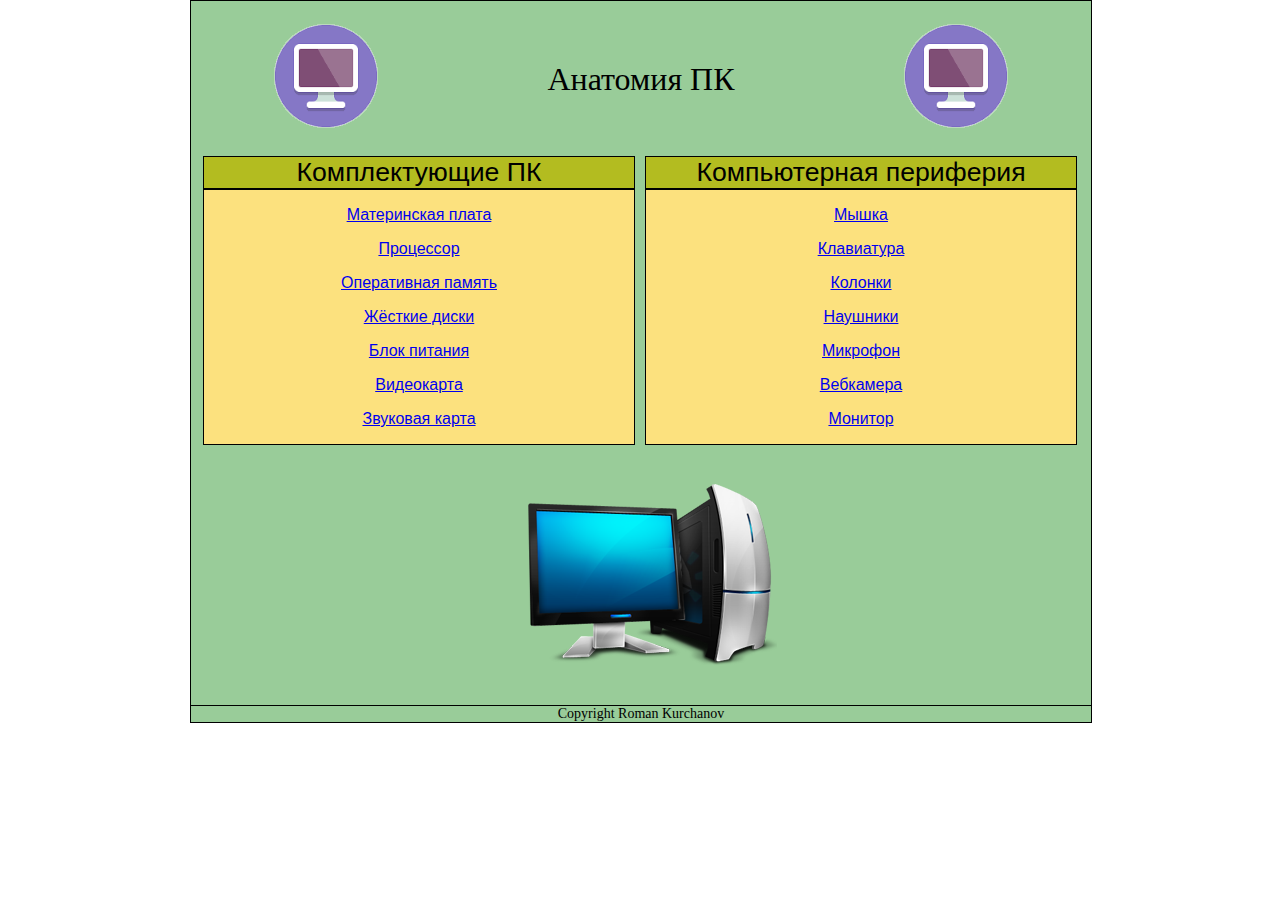
<file: анатомия пк/index.html>
<!doctype html>
<html>
    <head>
        <meta charset="utf-8">
        <title>Анатомия ПК</title>
        <link href="style/normalize.css">
        <link rel=stylesheet href="style/style.css">        
    </head>
    <body>
    	<div class="container">
		    <header class="header">
		    	<img id="image-left" src="img/logo1.png" >
		    	<img id="image-right" src="img/logo1.png">
		    	<div id="header-text">Анатомия ПК</div>
		    </header>
			<div id="nav">   
			    <div class="block-menu">
			        <div class="sub-header" >Комплектующие ПК</div>
			        <div class="menu" >
						<p><a href="moth.html">Материнская плата</a></p>
						<p><a href="cpu.html">Процессор</a></p>
						<p><a href="ram.html">Оперативная память</a></p> 
						<p><a href="hard_drive.html">Жёсткие диски</a></p> 
						<p><a href="psu.html">Блок питания</a></p> 
						<p><a href="gpu.html">Видеокарта</a></p> 
						<p><a href="sound.html">Звуковая карта</a></p>
					</div>
				</div>
				<div class="block-menu">
					<div class="sub-header" >Компьютерная периферия</div>
					<div class="menu" >
						<p><a href="mouse.html">Мышка</a></p>
						<p><a href="key.html">Клавиатура</a></p> 
						<p><a href="speak.html">Колонки</a></p> 
						<p><a href="head.html">Наушники</a></p>
						<p><a href="mic.html">Микрофон</a></p> 
						<p><a href="webcam.html">Вебкамера</a></p> 
						<p><a href="disp.html">Монитор</a></p>
					</div>
				</div>
			</div>	
				<img id="img-center" src="img/computer_pc_PNG7717.png" alt="">
			<footer>
				<div class="footer"></div>
				<div class="text">Copyright Roman Kurchanov</div>
			</footer>
		</div>
    </body>
</html>
</file>
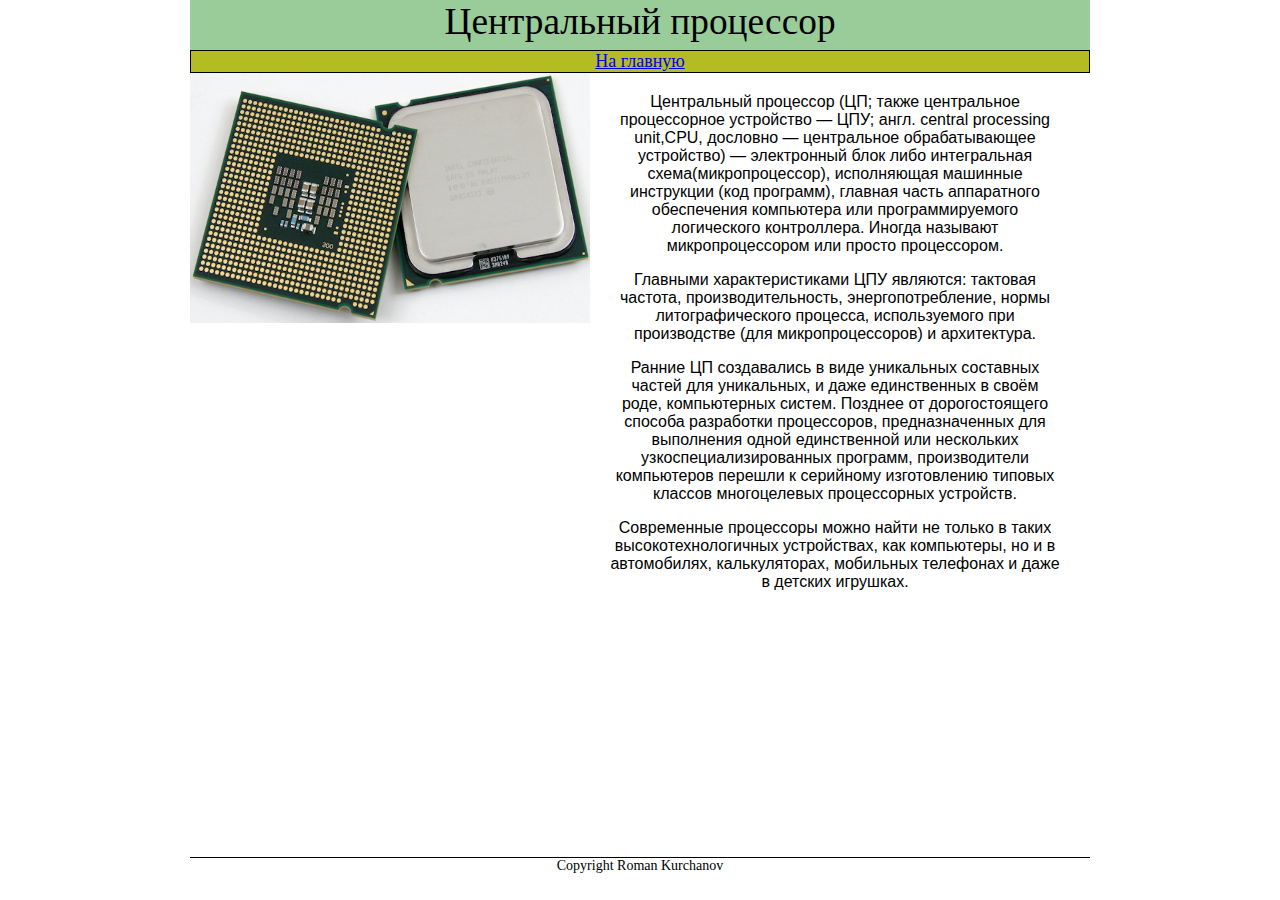
<file: анатомия пк/cpu.html>
<!doctype html>
<html>
    <head>
        <meta charset="utf-8">
        <title>Центральный процессор</title>
        <link href="style/normalize.css">
        <link rel="stylesheet" href="style/style.css">        
    </head>
    <body>
    	<div class="header2">Центральный процессор</div>
    	<a href="index.html">
    		<div class="button">На главную</div>
    	</a>
    	<img src="img/01_Intel_Celeron_Pentium.jpg" height="250" width="400" alt="">
        <div class="block5">
            <p>Центральный процессор (ЦП; также центральное процессорное устройство — ЦПУ; англ. central processing unit,CPU, дословно — центральное обрабатывающее устройство) — электронный блок либо интегральная схема(микропроцессор), исполняющая машинные инструкции (код программ), главная часть аппаратного обеспечения компьютера или программируемого логического контроллера. Иногда называют микропроцессором или просто процессором.</p><p>Главными характеристиками ЦПУ являются: тактовая частота, производительность, энергопотребление, нормы литографического процесса, используемого при производстве (для микропроцессоров) и архитектура.</p><p>Ранние ЦП создавались в виде уникальных составных частей для уникальных, и даже единственных в своём роде, компьютерных систем. Позднее от дорогостоящего способа разработки процессоров, предназначенных для выполнения одной единственной или нескольких узкоспециализированных программ, производители компьютеров перешли к серийному изготовлению типовых классов многоцелевых процессорных устройств.</p><p>Современные процессоры можно найти не только в таких высокотехнологичных устройствах, как компьютеры, но и в автомобилях, калькуляторах, мобильных телефонах и даже в детских игрушках.</p>
        </div>
        <footer>
            <div class="footer"></div>
            <div class="text">Copyright Roman Kurchanov</div>
        </footer>
    </body>
</html>
</file>
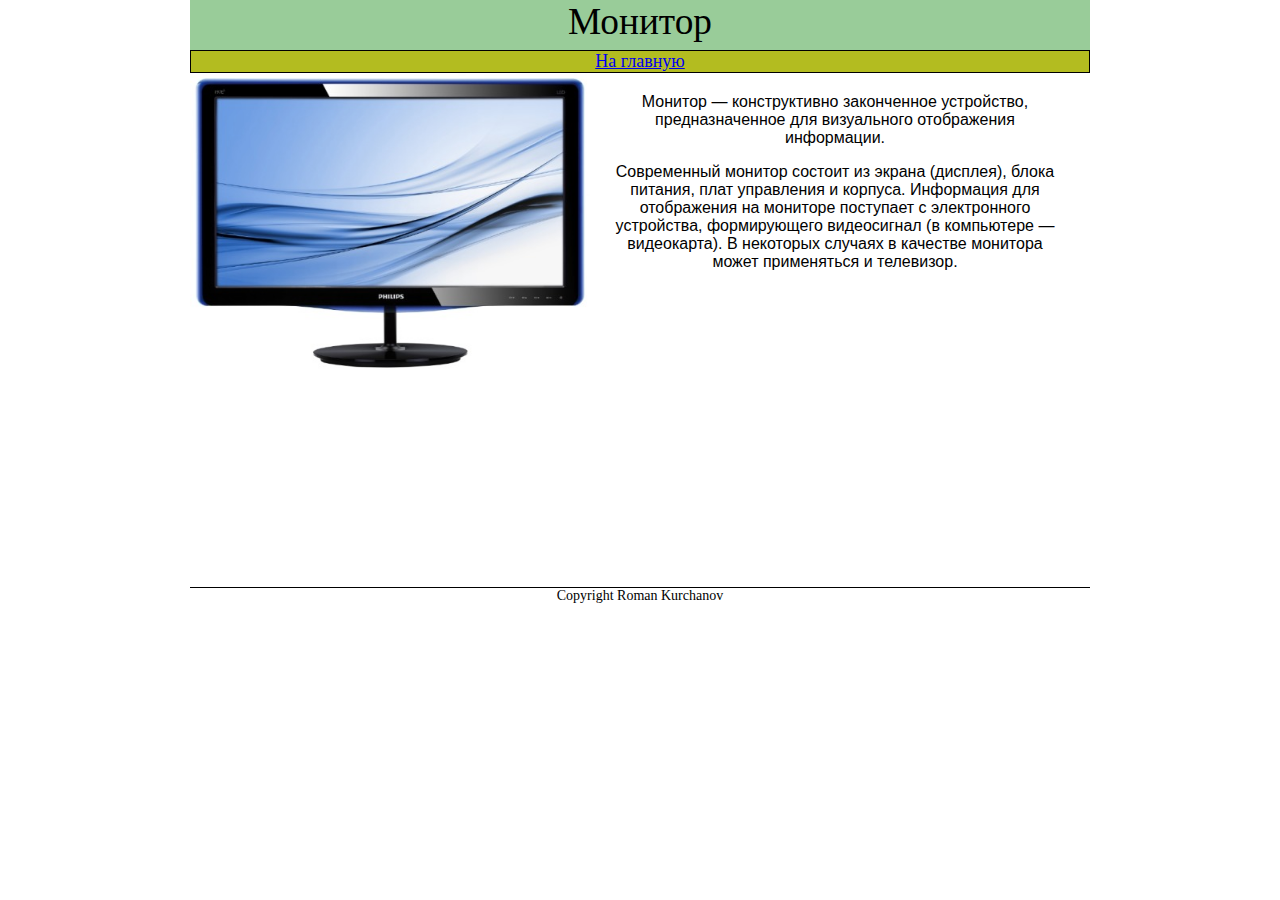
<file: анатомия пк/disp.html>
<!doctype html>
<html>
    <head>
        <meta charset="utf-8">
        <title>Монитор</title>
        <link href="style/normalize.css">
        <link rel="stylesheet" href="style/style.css">        
    </head>
    <body>
    	<div class="header2">Монитор</div>
    	<a href="index.html">
            <div class="button">На главную</div>
        </a>
        <img src="img/1346348656_monitor-01.jpg" height="300" width="400" alt="">
    	<div class="block9">
            <p>Монитор — конструктивно законченное устройство, предназначенное для визуального отображения информации.</p><p>Современный монитор состоит из экрана (дисплея), блока питания, плат управления и корпуса. Информация для отображения на мониторе поступает с электронного устройства, формирующего видеосигнал (в компьютере — видеокарта). В некоторых случаях в качестве монитора может применяться и телевизор.</p>
        </div>
        <footer>
            <div class="footer"></div>
            <div class="text">Copyright Roman Kurchanov</div>
        </footer>
    </body>
</html>
</file>
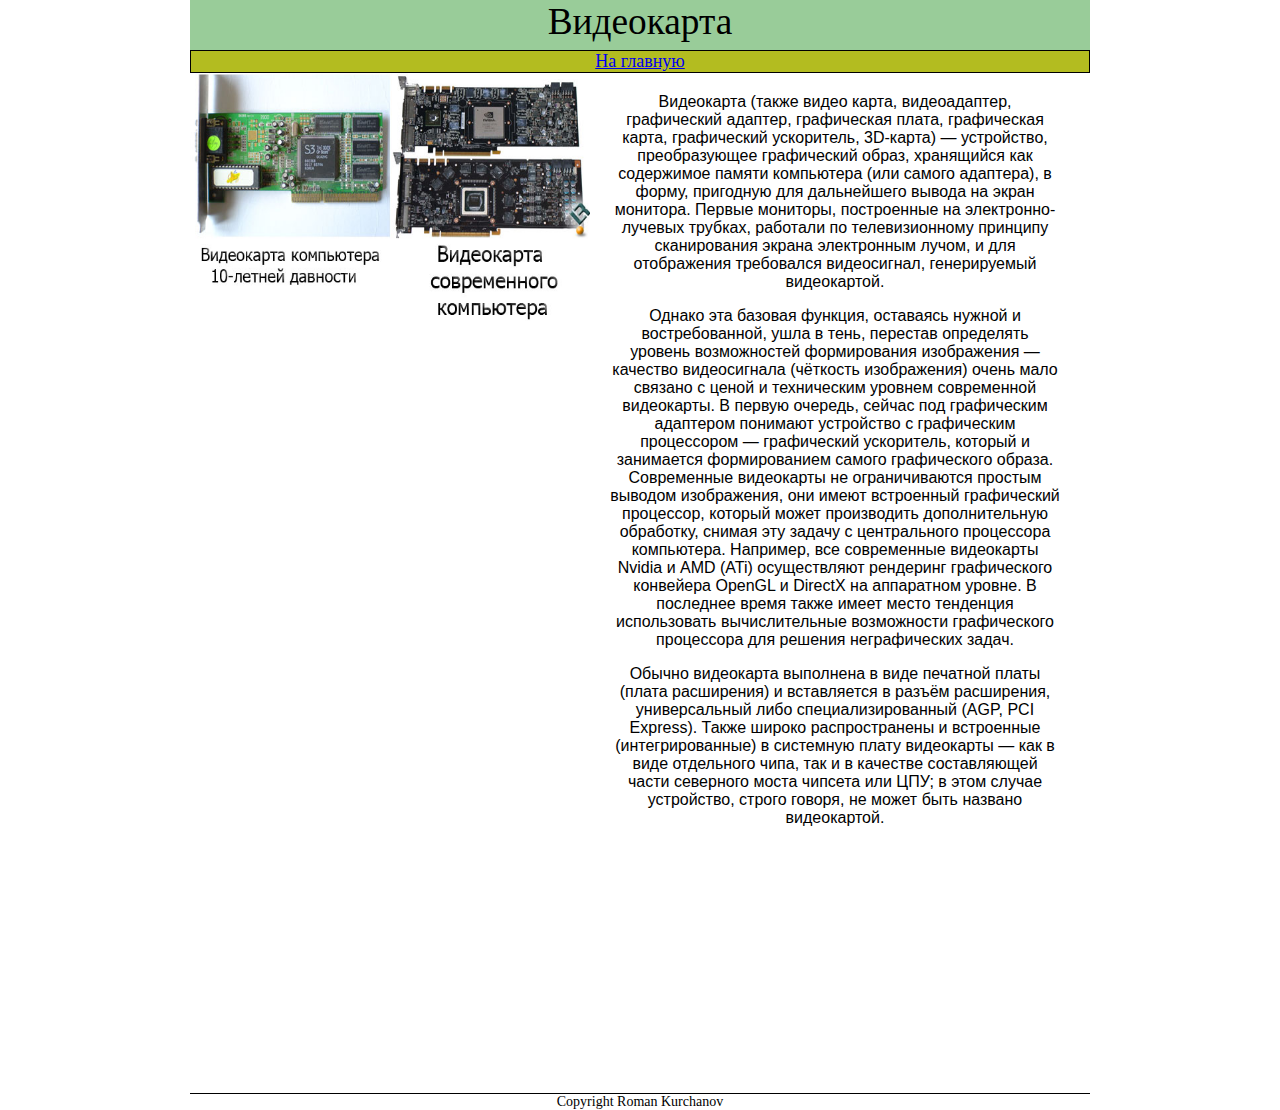
<file: анатомия пк/gpu.html>
<!doctype html>
<html>
    <head>
        <meta charset="utf-8">
        <title>Видекарта</title>
        <link href="style/normalize.css">
        <link rel="stylesheet" href="style/style.css">
    </head>
    <body>
    	<div class="header2">Видеокарта</div>
    	<a href="index.html">
            <div class="button">На главную</div>
        </a>
        <img src="img/new_VS_old_video.jpg" height="250" width="400" alt="">
    	<div class="block5">
            <p>Видеокарта (также видео карта, видеоадаптер, графический адаптер, графическая плата, графическая карта, графический ускоритель, 3D-карта) — устройство, преобразующее графический образ, хранящийся как содержимое памяти компьютера (или самого адаптера), в форму, пригодную для дальнейшего вывода на экран монитора. Первые мониторы, построенные на электронно-лучевых трубках, работали по телевизионному принципу сканирования экрана электронным лучом, и для отображения требовался видеосигнал, генерируемый видеокартой.</p><p>Однако эта базовая функция, оставаясь нужной и востребованной, ушла в тень, перестав определять уровень возможностей формирования изображения — качество видеосигнала (чёткость изображения) очень мало связано с ценой и техническим уровнем современной видеокарты. В первую очередь, сейчас под графическим адаптером понимают устройство с графическим процессором — графический ускоритель, который и занимается формированием самого графического образа. Современные видеокарты не ограничиваются простым выводом изображения, они имеют встроенный графический процессор, который может производить дополнительную обработку, снимая эту задачу с центрального процессора компьютера. Например, все современные видеокарты Nvidia и AMD (ATi) осуществляют рендеринг графического конвейера OpenGL и DirectX на аппаратном уровне. В последнее время также имеет место тенденция использовать вычислительные возможности графического процессора для решения неграфических задач.</p><p>Обычно видеокарта выполнена в виде печатной платы (плата расширения) и вставляется в разъём расширения, универсальный либо специализированный (AGP, PCI Express). Также широко распространены и встроенные (интегрированные) в системную плату видеокарты — как в виде отдельного чипа, так и в качестве составляющей части северного моста чипсета или ЦПУ; в этом случае устройство, строго говоря, не может быть названо видеокартой.</p>
        </div>
        <footer>
            <div class="footer"></div>
            <div class="text">Copyright Roman Kurchanov</div>
        </footer>
    </body>
</html>
</file>
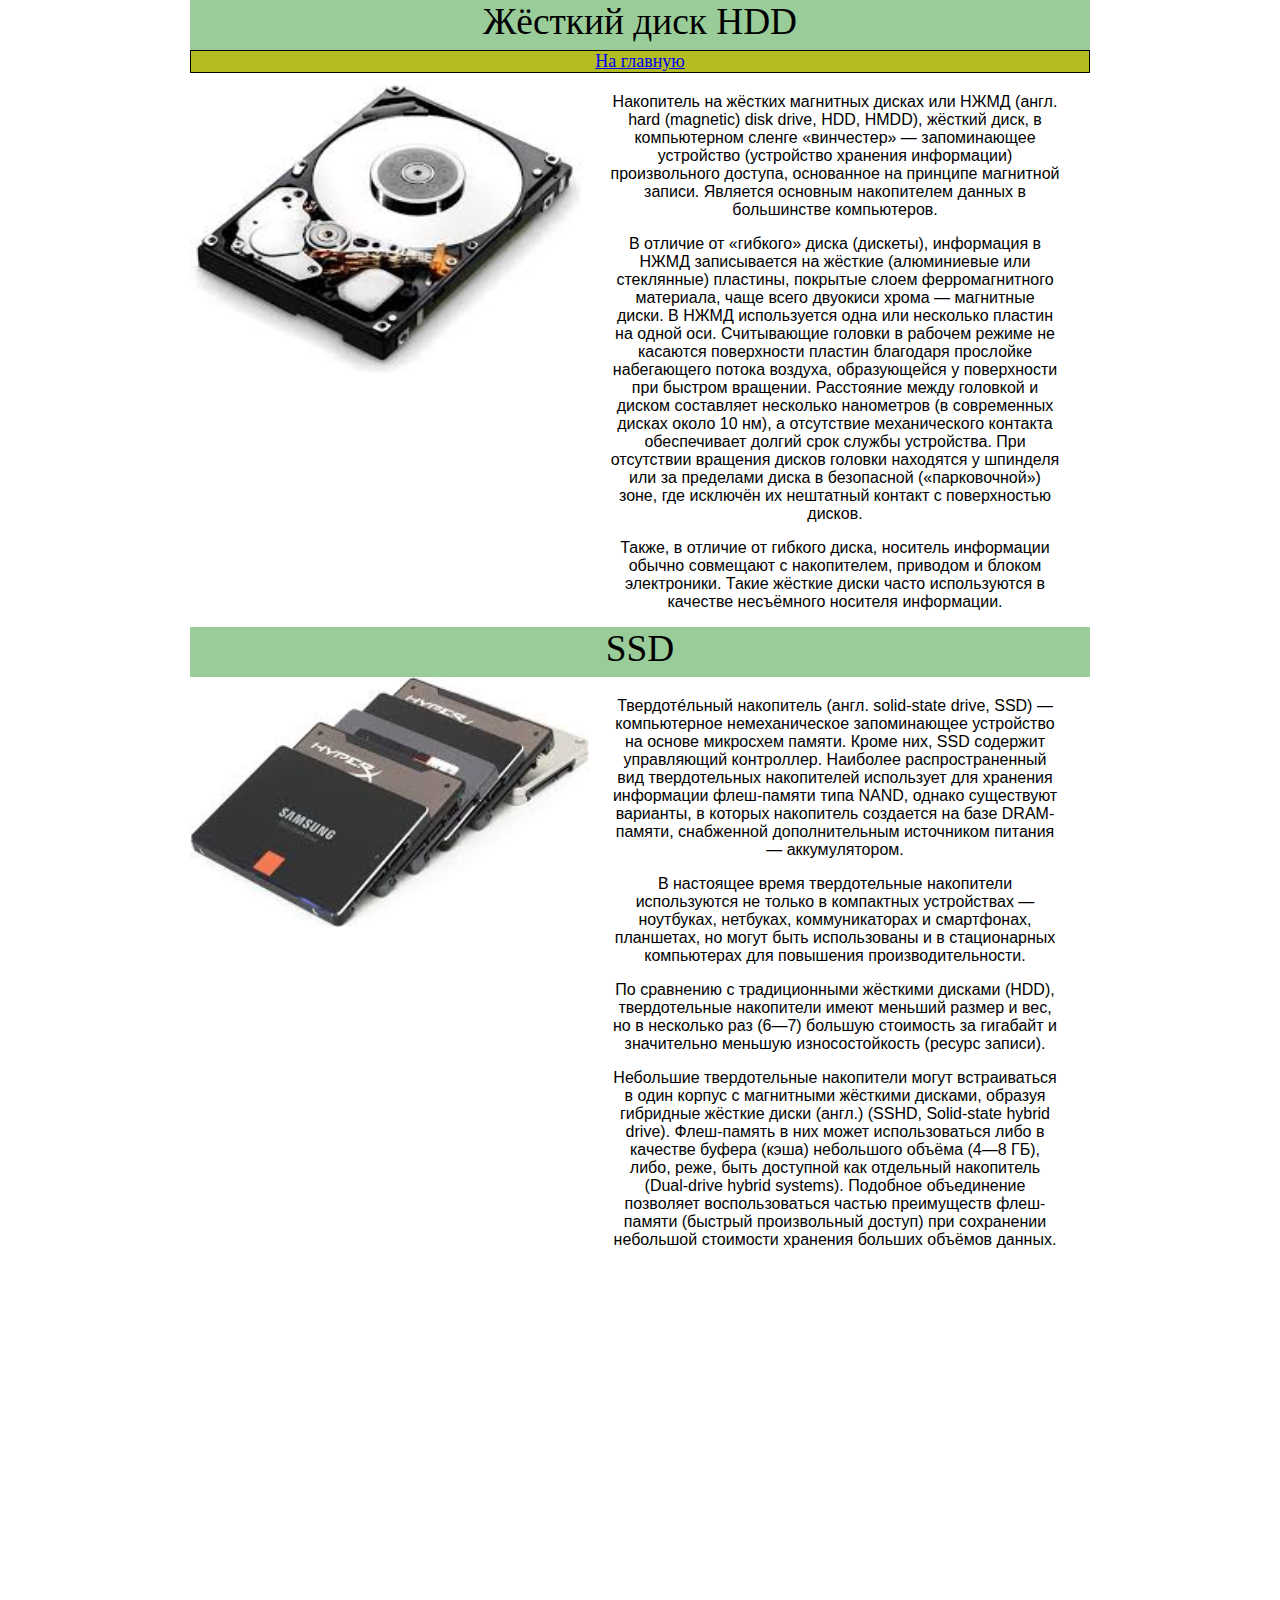
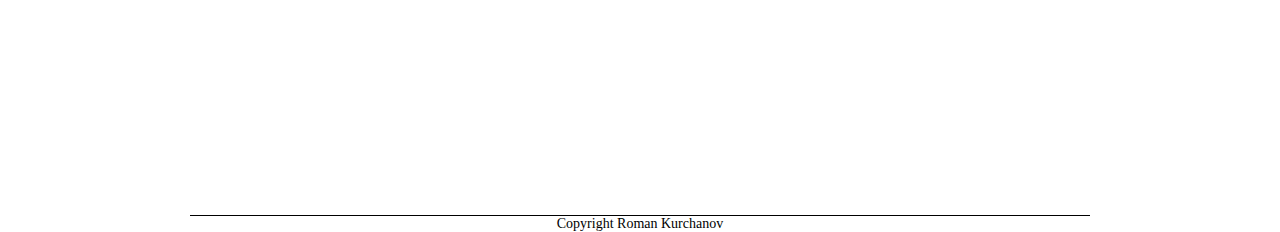
<file: анатомия пк/hard_drive.html>
<!doctype html>
<html>
    <head>
        <meta charset="utf-8">
        <title>Жёсткие диски</title>
        <link href="style/normalize.css">
        <link rel="stylesheet" href="style/style.css">
    </head>
    <body>
    	<div class="header2">Жёсткий диск HDD</div>
    	<a href="index.html">
            <div class="button">На главную</div>
        </a>
        <img src="img/images.jpeg" height="300" width="400" alt="">
        <div class="block9">
        	<p>Накопитель на жёстких магнитных дисках или НЖМД (англ. hard (magnetic) disk drive, HDD, HMDD), жёсткий диск, в компьютерном сленге «винчестер» — запоминающее устройство (устройство хранения информации) произвольного доступа, основанное на принципе магнитной записи. Является основным накопителем данных в большинстве компьютеров.</p><p>В отличие от «гибкого» диска (дискеты), информация в НЖМД записывается на жёсткие (алюминиевые или стеклянные) пластины, покрытые слоем ферромагнитного материала, чаще всего двуокиси хрома — магнитные диски. В НЖМД используется одна или несколько пластин на одной оси. Считывающие головки в рабочем режиме не касаются поверхности пластин благодаря прослойке набегающего потока воздуха, образующейся у поверхности при быстром вращении. Расстояние между головкой и диском составляет несколько нанометров (в современных дисках около 10 нм), а отсутствие механического контакта обеспечивает долгий срок службы устройства. При отсутствии вращения дисков головки находятся у шпинделя или за пределами диска в безопасной («парковочной») зоне, где исключён их нештатный контакт с поверхностью дисков.</p><p>Также, в отличие от гибкого диска, носитель информации обычно совмещают с накопителем, приводом и блоком электроники. Такие жёсткие диски часто используются в качестве несъёмного носителя информации.</p>
        </div>
    	<div class="block4"><div class="header2">SSD</div></div>
    	<div class="block4"><img src="img/index.jpeg" height="250" width="400" alt=""></div>
        <div class="block8">
        	<p>Твердотéльный накопитель (англ. solid-state drive, SSD) — компьютерное немеханическое запоминающее устройство на основе микросхем памяти. Кроме них, SSD содержит управляющий контроллер. Наиболее распространенный вид твердотельных накопителей использует для хранения информации флеш-памяти типа NAND, однако существуют варианты, в которых накопитель создается на базе DRAM-памяти, снабженной дополнительным источником питания — аккумулятором.</p><p>В настоящее время твердотельные накопители используются не только в компактных устройствах — ноутбуках, нетбуках, коммуникаторах и смартфонах, планшетах, но могут быть использованы и в стационарных компьютерах для повышения производительности.</p><p>По сравнению с традиционными жёсткими дисками (HDD), твердотельные накопители имеют меньший размер и вес, но в несколько раз (6—7) большую стоимость за гигабайт и значительно меньшую износостойкость (ресурс записи).</p><p>Небольшие твердотельные накопители могут встраиваться в один корпус с магнитными жёсткими дисками, образуя гибридные жёсткие диски (англ.) (SSHD, Solid-state hybrid drive). Флеш-память в них может использоваться либо в качестве буфера (кэша) небольшого объёма (4—8 ГБ), либо, реже, быть доступной как отдельный накопитель (Dual-drive hybrid systems). Подобное объединение позволяет воспользоваться частью преимуществ флеш-памяти (быстрый произвольный доступ) при сохранении небольшой стоимости хранения больших объёмов данных.</p>
        </div>
        <footer>
            <div class="footer"></div>
            <div class="text">Copyright Roman Kurchanov</div>
        </footer>
    </body>
</html>
</file>
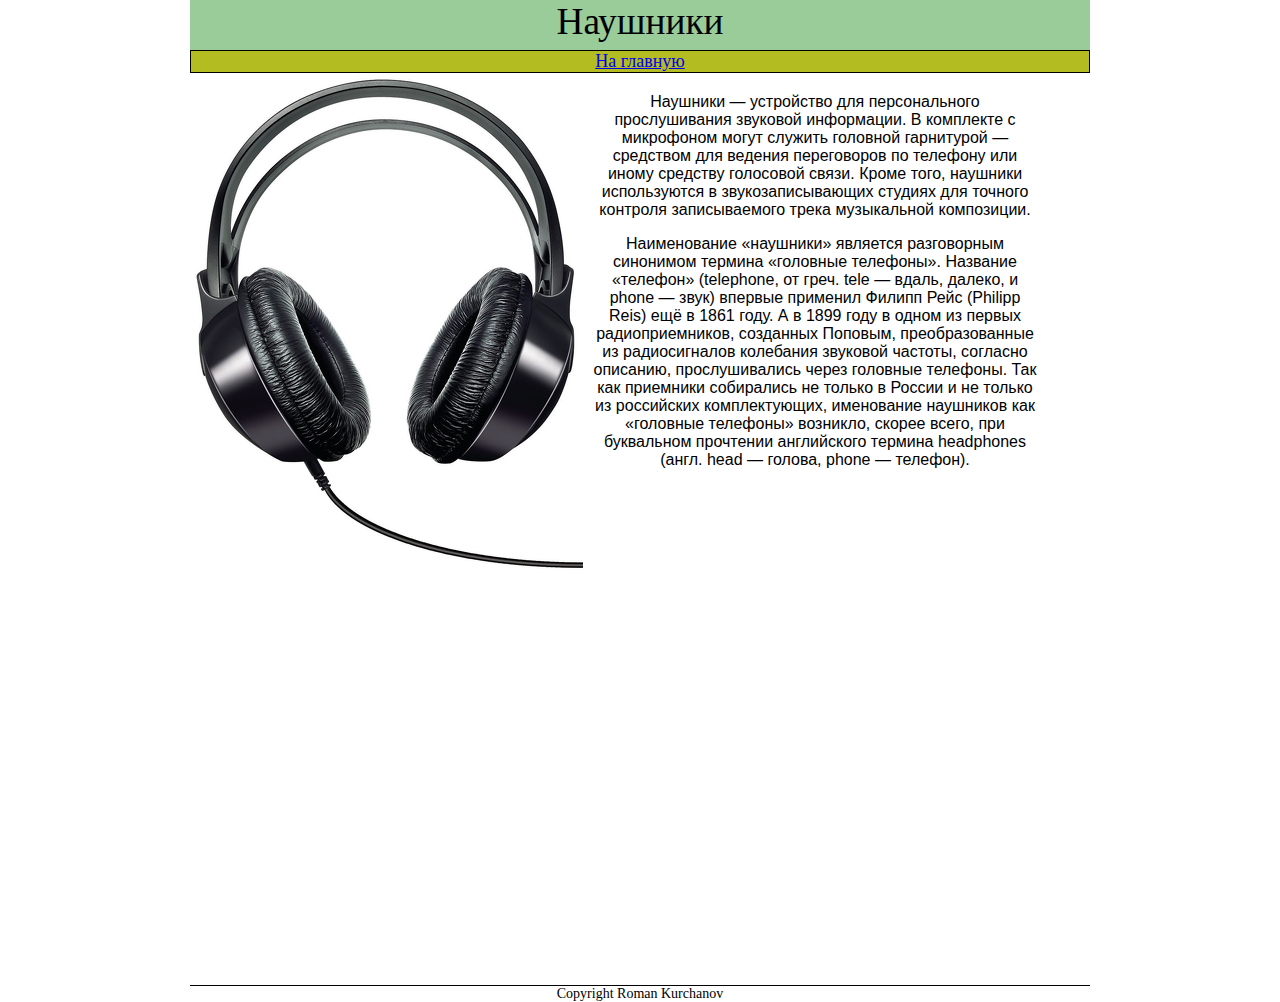
<file: анатомия пк/head.html>
<!doctype html>
<html>
    <head>
        <meta charset="utf-8">
        <title>Наушники</title>
        <link href="style/normalize.css">
        <link rel="stylesheet" href="style/style.css">
    </head>
    <body>
        <div class="header2">Наушники</div>
        <a href="index.html">
            <div class="button">На главную</div>
        </a>
        <img src="img/new_71001246_l_898.jpeg" height="500" width="393" alt="">
        <div class="block7">
            <p>Наушники — устройство для персонального прослушивания звуковой информации. В комплекте с микрофоном могут служить головной гарнитурой — средством для ведения переговоров по телефону или иному средству голосовой связи. Кроме того, наушники используются в звукозаписывающих студиях для точного контроля записываемого трека музыкальной композиции.</p><p>Наименование «наушники» является разговорным синонимом термина «головные телефоны». Название «телефон» (telephone, от греч. tele — вдаль, далеко, и phone — звук) впервые применил Филипп Рейс (Philipp Reis) ещё в 1861 году. А в 1899 году в одном из первых радиоприемников, созданных Поповым, преобразованные из радиосигналов колебания звуковой частоты, согласно описанию, прослушивались через головные телефоны. Так как приемники собирались не только в России и не только из российских комплектующих, именование наушников как «головные телефоны» возникло, скорее всего, при буквальном прочтении английского термина headphones (англ. head — голова, phone — телефон).</p>
        </div>
        <footer>
            <div class="footer"></div>
            <div class="text">Copyright Roman Kurchanov</div>
        </footer>
    </body>
</html>
</file>
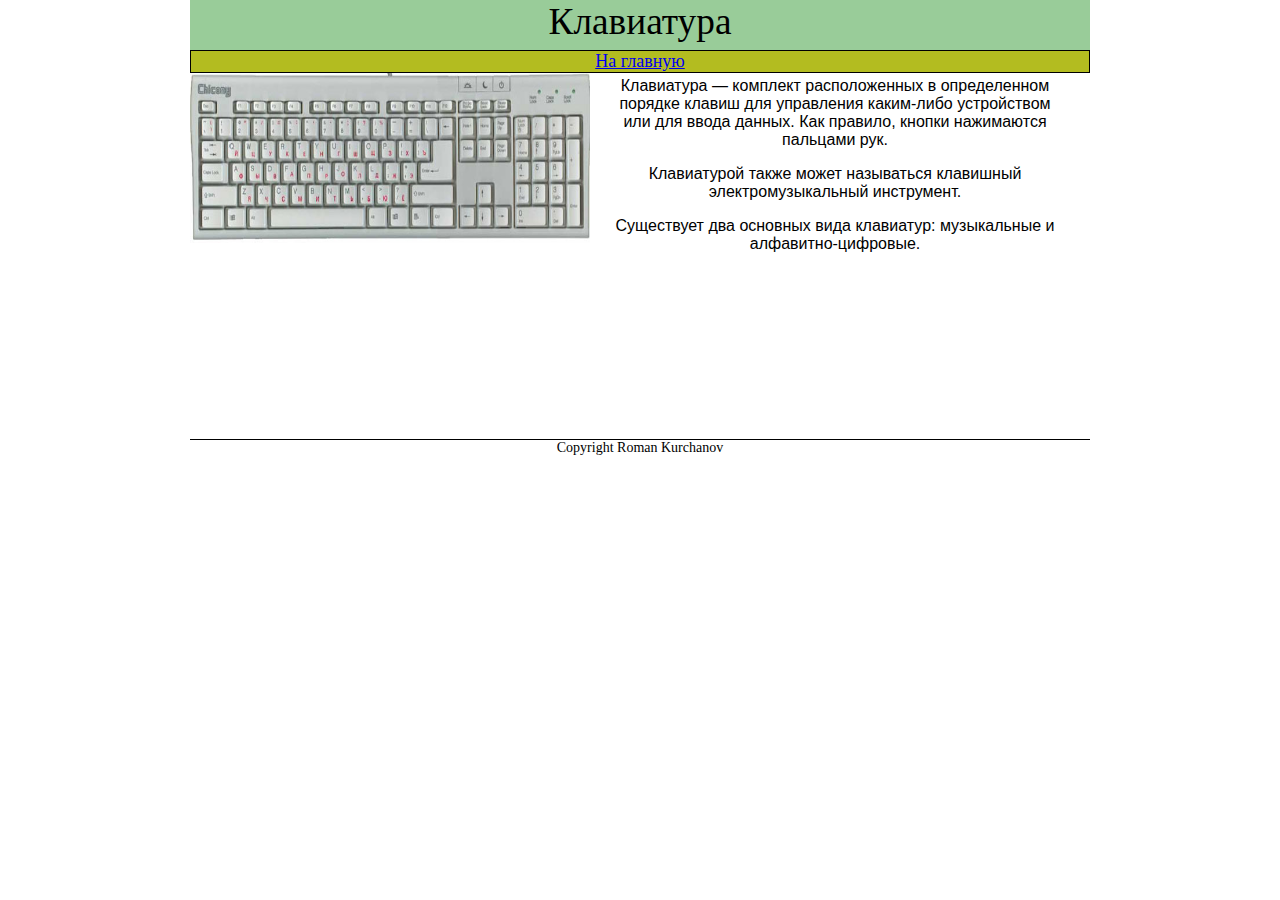
<file: анатомия пк/key.html>
<!doctype html>
<html>
    <head>
        <meta charset="utf-8">
        <title>Клавиатура</title>
        <link href="style/normalize.css">
        <link rel="stylesheet" href="style/style.css">
    </head>
    <body>
        <div class="header2">Клавиатура</div>
        <a href="index.html">
            <div class="button">На главную</div>
        </a>
        <img src="img/klava2.jpg" height="170" width="400" alt="">
        <div class="block11"
            <p>Клавиатура — комплект расположенных в определенном порядке клавиш для управления каким-либо устройством или для ввода данных. Как правило, кнопки нажимаются пальцами рук.</p><p>Клавиатурой также может называться клавишный электромузыкальный инструмент.</p><p>Существует два основных вида клавиатур: музыкальные и алфавитно-цифровые.</p>
        </div>
        <footer>
            <div class="footer"></div>
            <div class="text">Copyright Roman Kurchanov</div>
        </footer>
    </body>
</html>
</file>
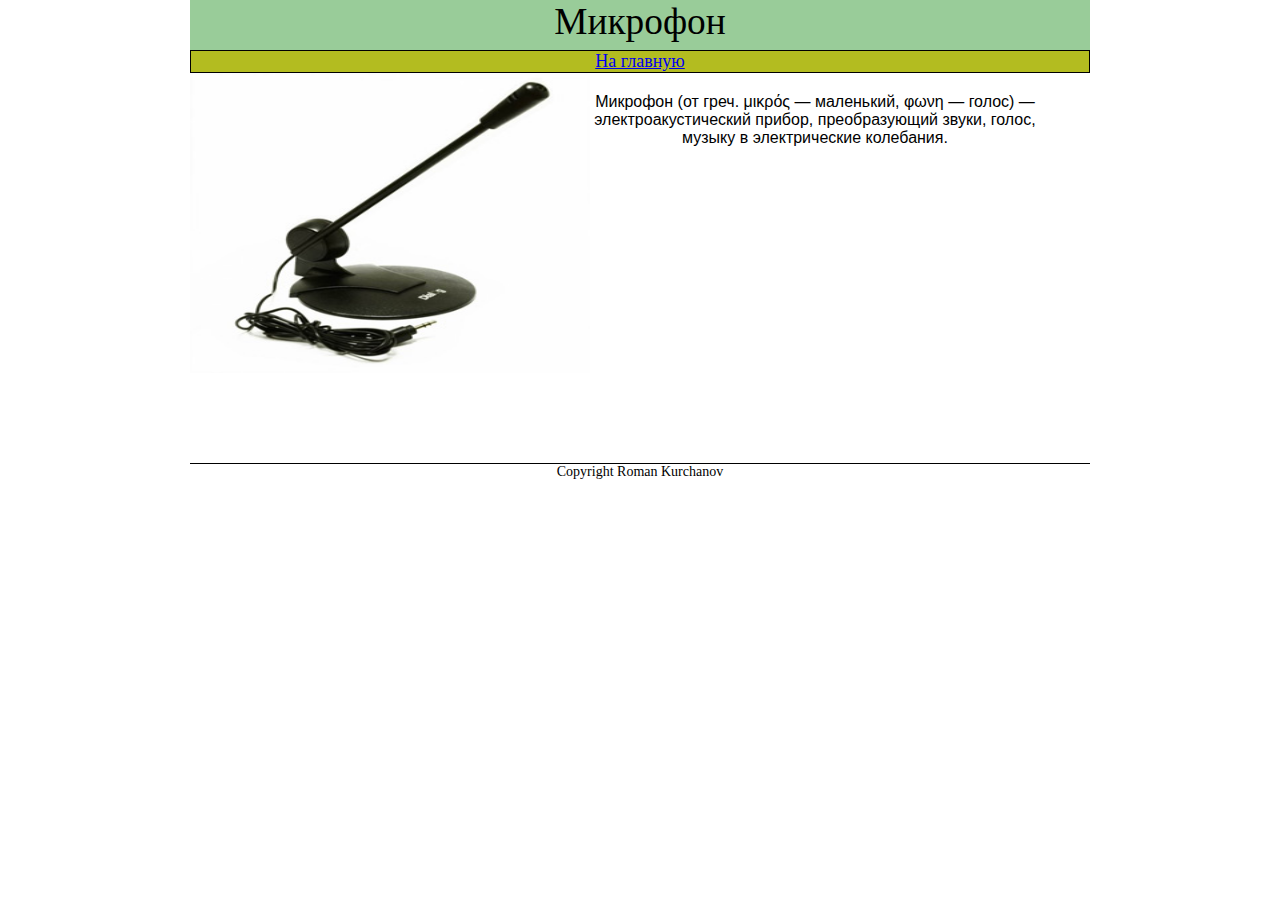
<file: анатомия пк/mic.html>
<!doctype html>
<html>
    <head>
        <meta charset="utf-8">
        <title>Микрофон</title>
        <link href="style/normalize.css">
        <link rel="stylesheet" href="style/style.css">
    </head>
    <body>
    	<div class="header2">Микрофон</div>
        <a href="index.html">
            <div class="button">На главную</div>
        </a>
        <img src="img/microfone-dialog.jpg" height="300" width="400" alt="">
    	<div class="block6">
        	<p>Микрофон (от греч. μικρός — маленький, φωνη — голос) — электроакустический прибор, преобразующий звуки, голос, музыку в элект­рические коле­бания.</p>
    	</div>
        <footer>
            <div class="footer"></div>
            <div class="text">Copyright Roman Kurchanov</div>
        </footer>
    </body>
</html>
</file>
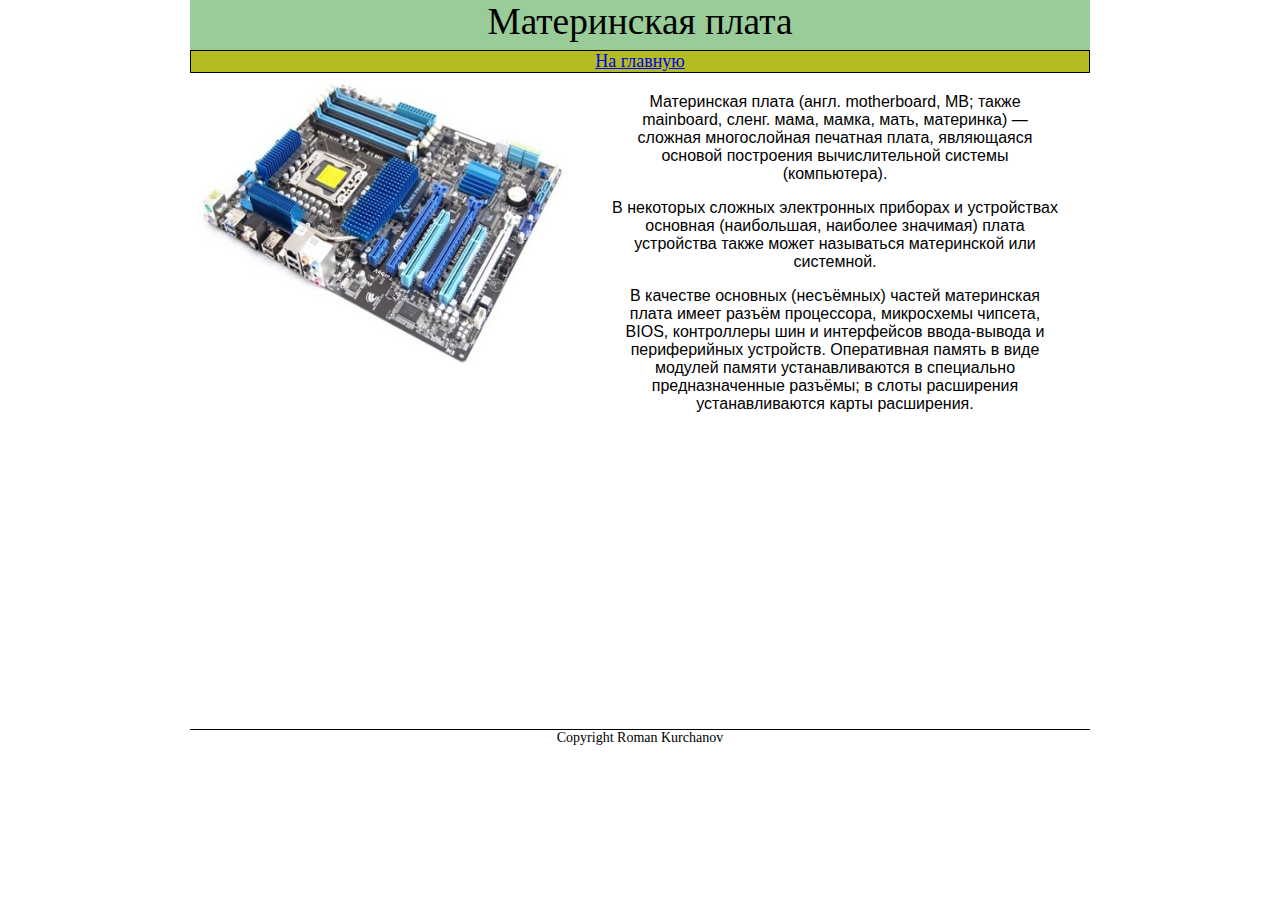
<file: анатомия пк/moth.html>
<!doctype html>
<html>
    <head>
        <meta charset="utf-8">
        <title>Материнская плата</title>
        <link href="style/normalize.css">
        <link rel="stylesheet" href="style/style.css">
    </head>
    <body>
        <div class="header2">Материнская плата</div>
        <a href="index.html">
            <div class="button">На главную</div>
        </a>
        <img src="img/1344114007_materinskaya_plata.jpg" height="300" width="400" alt="">
        <div class="block9">
            <p>Материнская плата (англ. motherboard, MB; также mainboard, сленг. мама, мамка, мать, материнка) — сложная многослойная печатная плата, являющаяся основой построения вычислительной системы (компьютера).</p><p>В некоторых сложных электронных приборах и устройствах основная (наибольшая, наиболее значимая) плата устройства также может называться материнской или системной.</p><p>В качестве основных (несъёмных) частей материнская плата имеет разъём процессора, микросхемы чипсета, BIOS, контроллеры шин и интерфейсов ввода-вывода и периферийных устройств. Оперативная память в виде модулей памяти устанавливаются в специально предназначенные разъёмы; в слоты расширения устанавливаются карты расширения.</p>
        </div>
        <footer>
            <div class="footer"></div>
            <div class="text">Copyright Roman Kurchanov</div>
        </footer>
    </body>
</html>
</file>
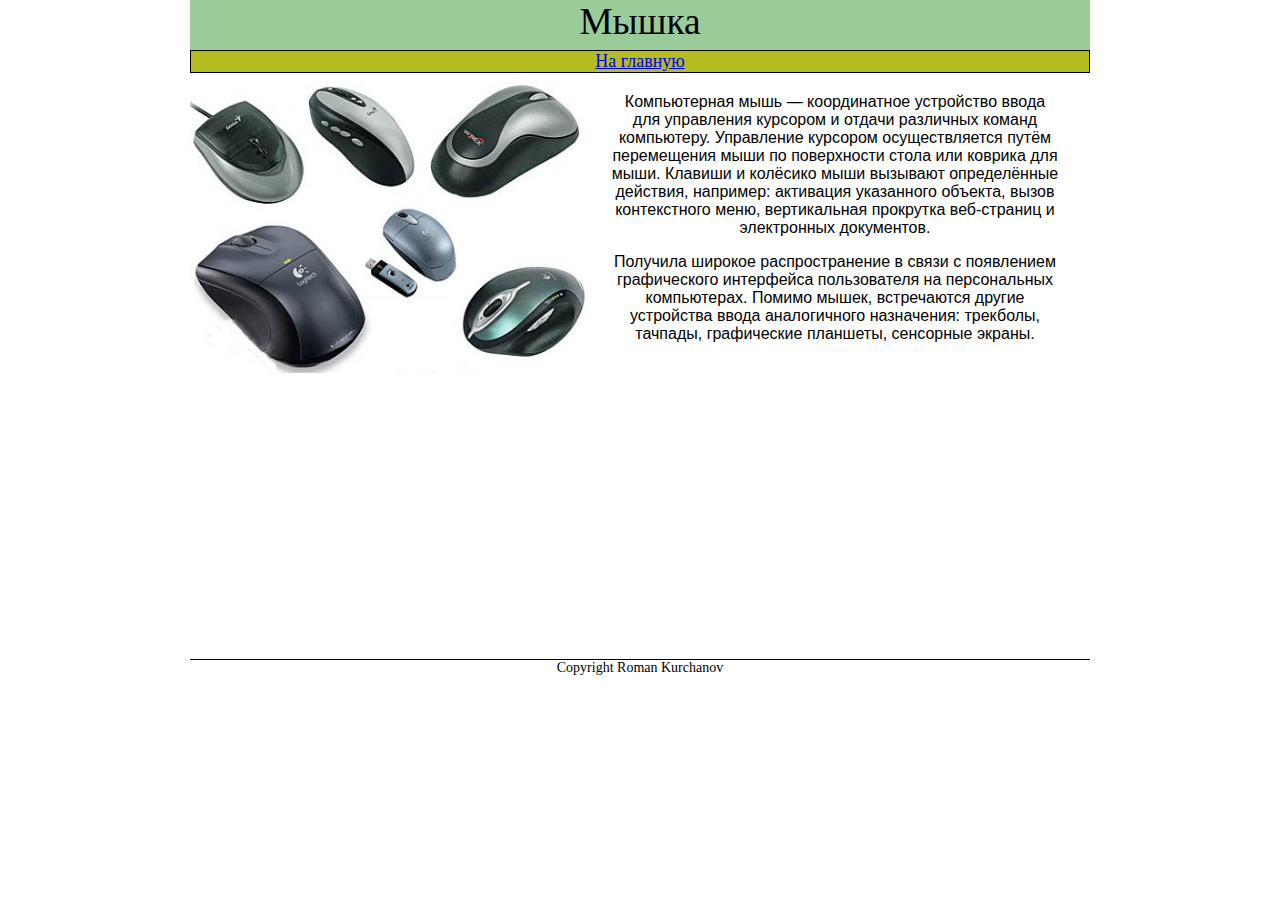
<file: анатомия пк/mouse.html>
<!doctype html>
<html>
    <head>
        <meta charset="utf-8">
        <title>Мышки</title>
        <link href="style/normalize.css">
        <link rel="stylesheet" href="style/style.css">
    </head>
    <body>
        <div class="header2">Мышка</div>
        <a href="index.html">
            <div class="button">На главную</div>
        </a>
        <img src="img/mouse2.jpg" height="300" width="400" alt="">
        <div class="block9">
            <p>Компьютерная мышь — координатное устройство ввода для управления курсором и отдачи различных команд компьютеру. Управление курсором осуществляется путём перемещения мыши по поверхности стола или коврика для мыши. Клавиши и колёсико мыши вызывают определённые действия, например: активация указанного объекта, вызов контекстного меню, вертикальная прокрутка веб-страниц и электронных документов.</p><p>Получила широкое распространение в связи с появлением графического интерфейса пользователя на персональных компьютерах. Помимо мышек, встречаются другие устройства ввода аналогичного назначения: трекболы, тачпады, графические планшеты, сенсорные экраны.</p>
        </div>
        <footer>
            <div class="footer"></div>
            <div class="text">Copyright Roman Kurchanov</div>
        </footer>
    </body>
</html>
</file>
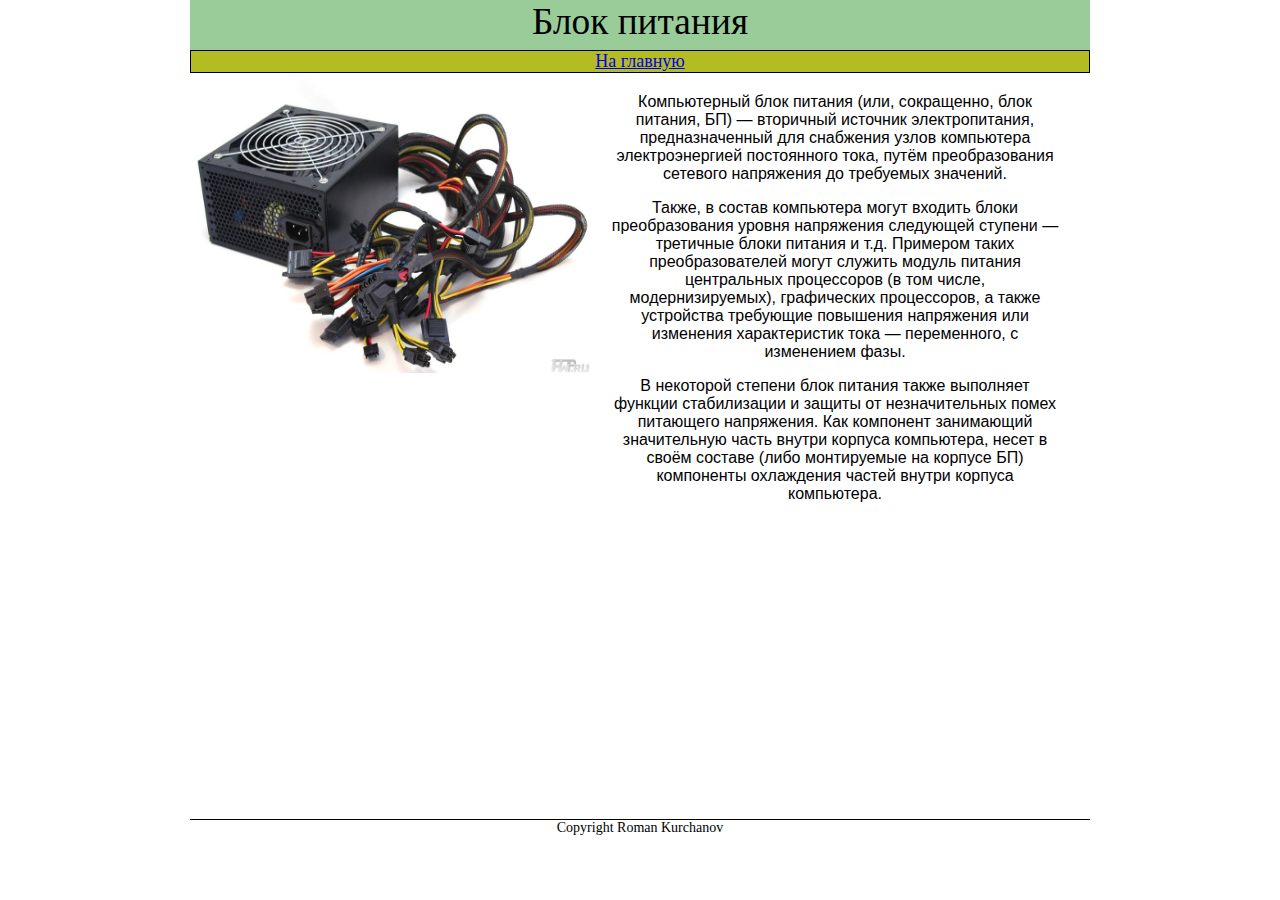
<file: анатомия пк/psu.html>
<!doctype html>
<html>
    <head>
        <meta charset="utf-8">
        <title>Блок питания</title>
        <link href="style/normalize.css">
        <link rel="stylesheet" href="style/style.css">
    </head>
    <body>
    	<div class="header2">Блок питания</div>
    	<a href="index.html">
            <div class="button">На главную</div>
        </a>
        <img src="img/bloc-pitaniya.jpg" height="300" width="400" alt="">
        <div class="block9">
        	<p>Компьютерный блок питания (или, сокращенно, блок питания, БП) — вторичный источник электропитания, предназначенный для снабжения узлов компьютера электроэнергией постоянного тока, путём преобразования сетевого напряжения до требуемых значений.</p><p>Также, в состав компьютера могут входить блоки преобразования уровня напряжения следующей ступени — третичные блоки питания и т.д. Примером таких преобразователей могут служить модуль питания центральных процессоров (в том числе, модернизируемых), графических процессоров, а также устройства требующие повышения напряжения или изменения характеристик тока — переменного, с изменением фазы.</p><p>В некоторой степени блок питания также выполняет функции стабилизации и защиты от незначительных помех питающего напряжения. Как компонент занимающий значительную часть внутри корпуса компьютера, несет в своём составе (либо монтируемые на корпусе БП) компоненты охлаждения частей внутри корпуса компьютера.</p>
        </div>
        <footer>
            <div class="footer"></div>
            <div class="text">Copyright Roman Kurchanov</div>
        </footer>
    </body>
</html>
</file>
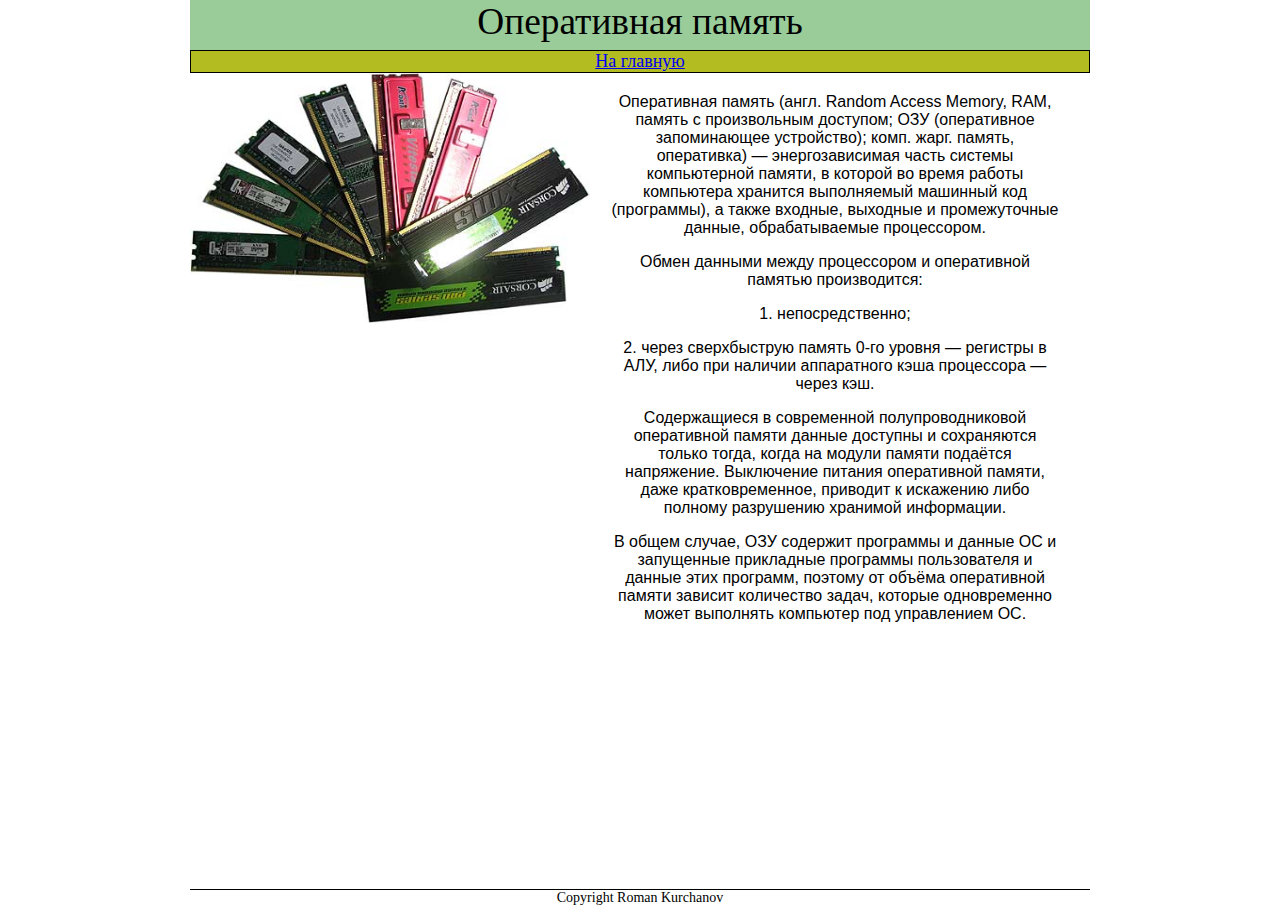
<file: анатомия пк/ram.html>
<!doctype html>
<html>
    <head>
        <meta charset="utf-8">
        <title>Оперативная память</title>
        <link href="style/normalize.css">
        <link rel="stylesheet" href="style/style.css">
    </head>
    <body>
        <div class="header2">Оперативная память</div>
        <a href="index.html">
            <div class="button">На главную</div>
        </a>
        <img src="img/1.jpg" height="250" width="400" alt="">
        <div class="block5">
            <p>Оперативная память (англ. Random Access Memory, RAM, память с произвольным доступом; ОЗУ (оперативное запоминающее устройство); комп. жарг. память, оперативка) — энергозависимая часть системы компьютерной памяти, в которой во время работы компьютера хранится выполняемый машинный код (программы), а также входные, выходные и промежуточные данные, обрабатываемые процессором.</p><p>Обмен данными между процессором и оперативной памятью производится:</p><p>1.	непосредственно;</p><p>2.	через сверхбыструю память 0-го уровня — регистры в АЛУ, либо при наличии аппаратного кэша процессора — через кэш.</p><p>Содержащиеся в современной полупроводниковой оперативной памяти данные доступны и сохраняются только тогда, когда на модули памяти подаётся напряжение. Выключение питания оперативной памяти, даже кратковременное, приводит к искажению либо полному разрушению хранимой информации.</p><p>В общем случае, ОЗУ содержит программы и данные ОС и запущенные прикладные программы пользователя и данные этих программ, поэтому от объёма оперативной памяти зависит количество задач, которые одновременно может выполнять компьютер под управлением ОС.</p>
        </div>
        <footer>
            <div class="footer"></div>
            <div class="text">Copyright Roman Kurchanov</div>
        </footer>
    </body>
</html>
</file>
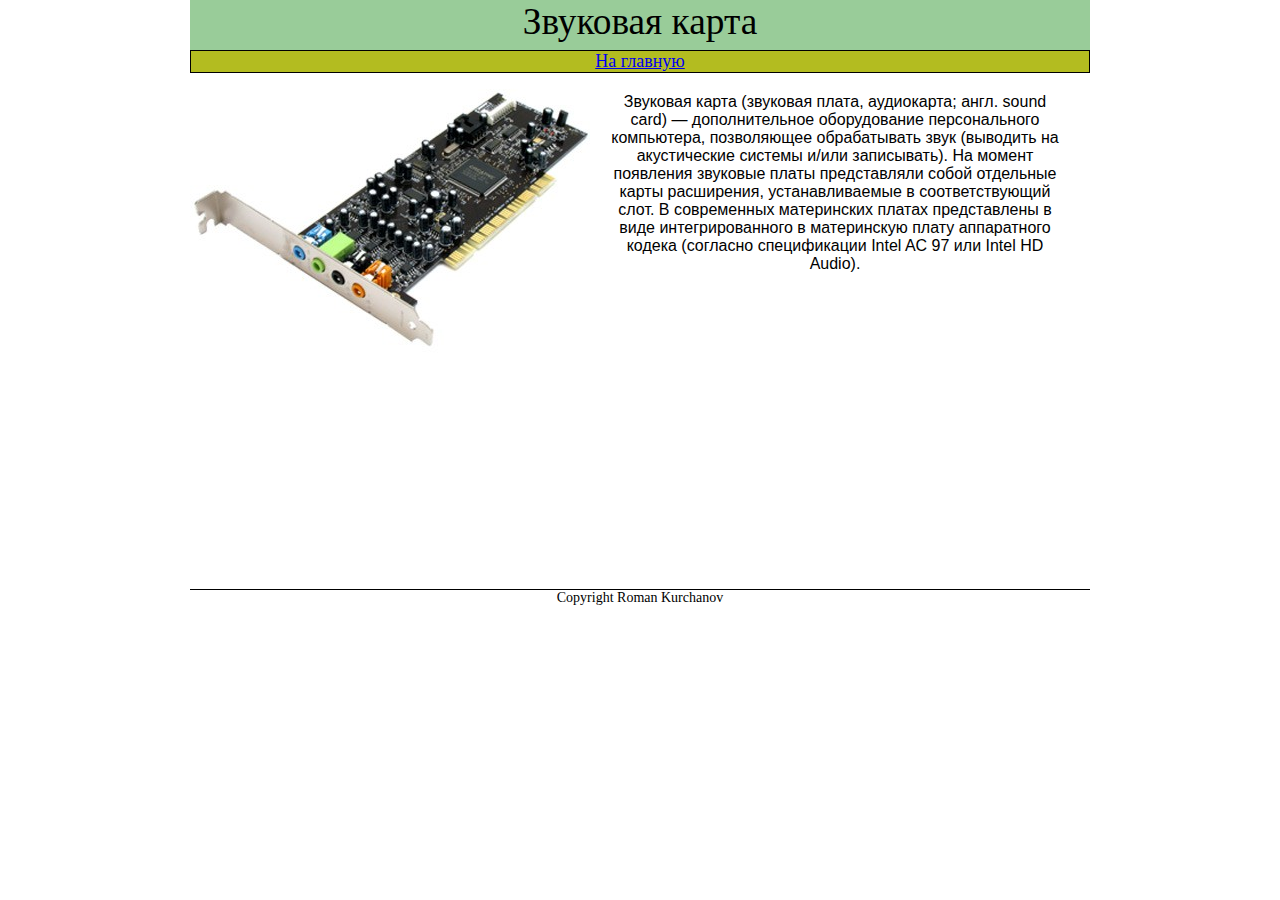
<file: анатомия пк/sound.html>
<!doctype html>
<html>
    <head>
        <meta charset="utf-8">
        <title>Звуковая карта</title>
        <link href="style/normalize.css">
        <link rel="stylesheet" href="style/style.css">
    </head>
    <body>
    	<div class="header2">Звуковая карта</div>
    	<a href="index.html">
            <div class="button">На главную</div>
        </a>
        <img src="img/52844_v01_b.jpg" height="300" width="400" alt="">
    	<div class="block9">
            <p>Звуковая карта (звуковая плата, аудиокарта; англ. sound card) — дополнительное оборудование персонального компьютера, позволяющее обрабатывать звук (выводить на акустические системы и/или записывать). На момент появления звуковые платы представляли собой отдельные карты расширения, устанавливаемые в соответствующий слот. В современных материнских платах представлены в виде интегрированного в материнскую плату аппаратного кодека (согласно спецификации Intel AC 97 или Intel HD Audio).</p>
        </div>
        <footer>
            <div class="footer"></div>
            <div class="text">Copyright Roman Kurchanov</div>
        </footer>
    </body>
</html>
</file>
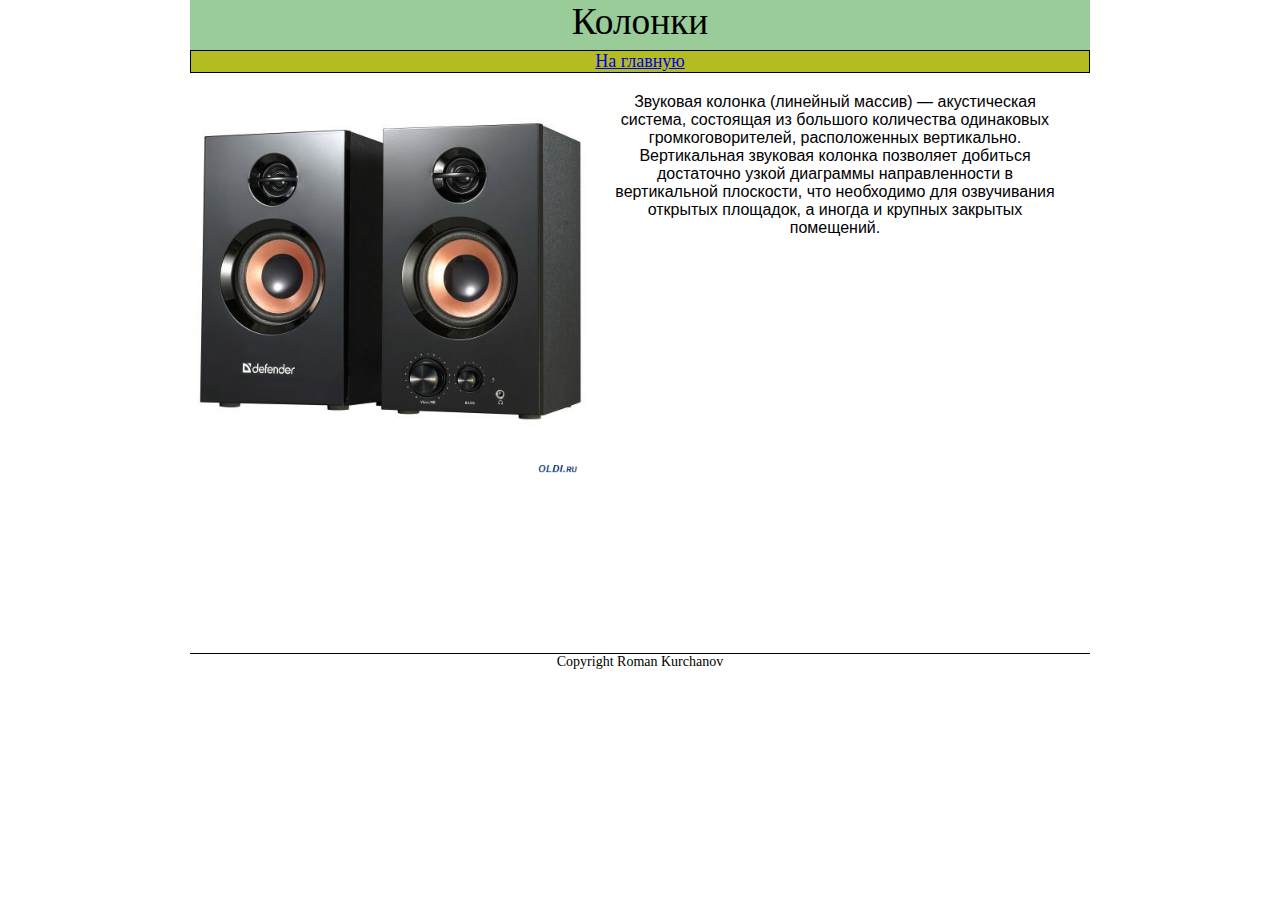
<file: анатомия пк/speak.html>
<!doctype html>
<html>
    <head>
        <meta charset="utf-8">
        <title>Колонки</title>
        <link href="style/normalize.css">
        <link rel="stylesheet" href="style/style.css">
    </head>
    <body>
        <div class="header2">Колонки</div>
        <a href="index.html">
            <div class="button">На главную</div>
        </a>
        <img src="img/0170598_1.jpg" height="400" width="400" alt="">
        <div class="block10">
            <p>Звуковая колонка (линейный массив) — акустическая система, состоящая из большого количества одинаковых громкоговорителей, расположенных вертикально. Вертикальная звуковая колонка позволяет добиться достаточно узкой диаграммы направленности в вертикальной плоскости, что необходимо для озвучивания открытых площадок, а иногда и крупных закрытых помещений.</p>
        </div>
        <footer>
            <div class="footer"></div>
            <div class="text">Copyright Roman Kurchanov</div>
        </footer>
    </body>
</html>
</file>
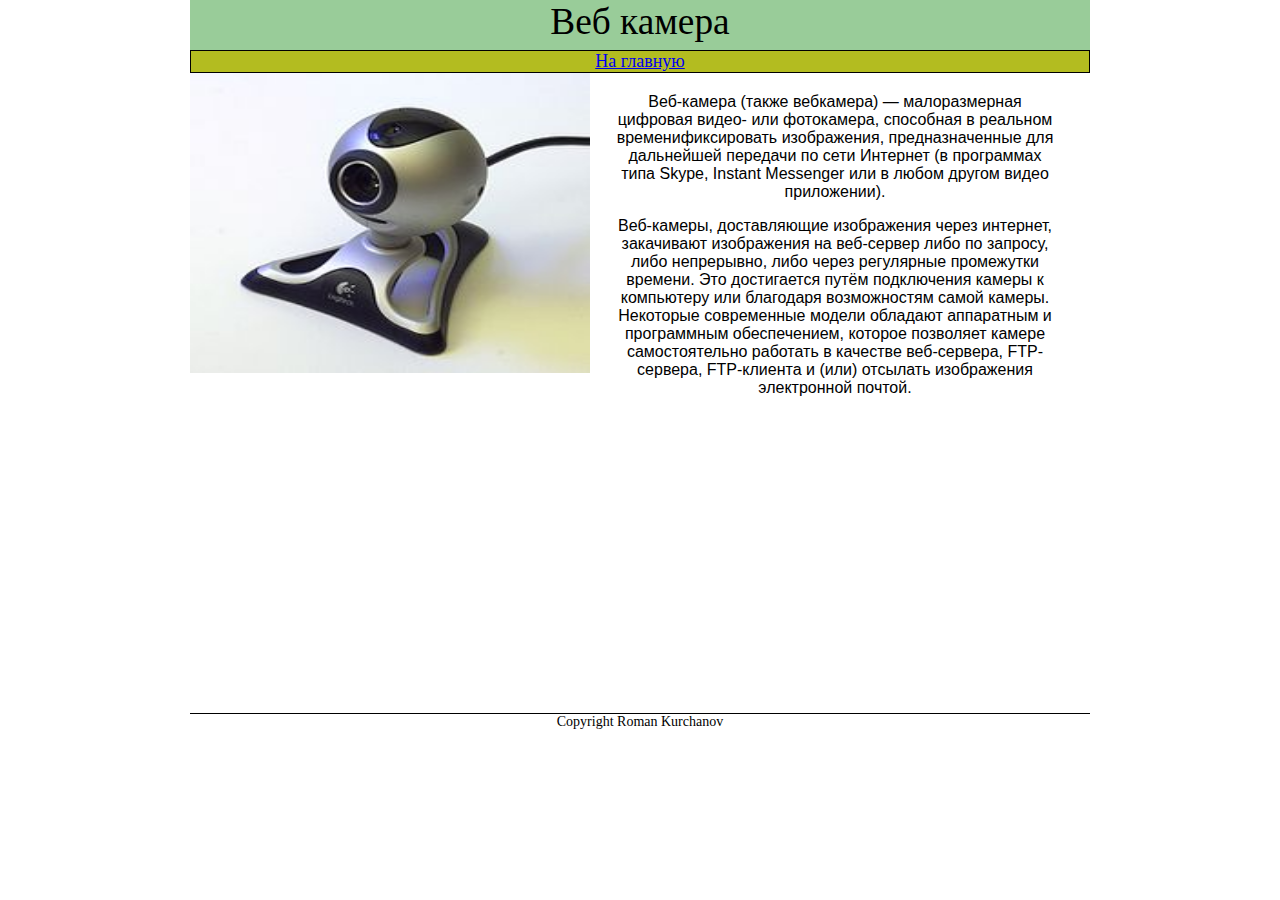
<file: анатомия пк/webcam.html>
<!doctype html>
<html>
    <head>
        <meta charset="utf-8">
        <title>Веб камера</title>
        <link href="style/normalize.css">
        <link rel="stylesheet" href="style/style.css">
    </head>
    <body>
    	<div class="header2">Веб камера</div>
    	<a href="index.html">
            <div class="button">На главную</div>
        </a>
        <img src="img/220px-Logitech_Quickcam_Pro_4000.jpg" height="300" width="400" alt="">
    	<div class="block9">
            <p>Веб-камера (также вебкамера) — малоразмерная цифровая видео- или фотокамера, способная в реальном временификсировать изображения, предназначенные для дальнейшей передачи по сети Интернет (в программах типа Skype, Instant Messenger или в любом другом видео приложении).</p><p>Веб-камеры, доставляющие изображения через интернет, закачивают изображения на веб-сервер либо по запросу, либо непрерывно, либо через регулярные промежутки времени. Это достигается путём подключения камеры к компьютеру или благодаря возможностям самой камеры. Некоторые современные модели обладают аппаратным и программным обеспечением, которое позволяет камере самостоятельно работать в качестве веб-сервера, FTP-сервера, FTP-клиента и (или) отсылать изображения электронной почтой.</p>
        </div>
        <footer>
            <div class="footer"></div>
            <div class="text">Copyright Roman Kurchanov</div>
        </footer>
    </body>
</html>
</file>
<file: анатомия пк/style/style.css>
.container{
	width: 900px;
	margin: 0 auto;
	background-color: #99cc99;
	border: 1px solid black;
}
.header{
	height: 155px;
	font-family: Arial bold;
	font-size: 24pt;
	text-align: center;
	background-color: #99cc99;
}
#header-text{
	position: relative;
	top: 60px;
}
#image-left{
	margin-left: 60px;
	width: 150px;
	height: 150px;
	float: left;
}
#image-right{
	width: 150px;
	height: 150px;
	float: right;
	margin-right: 60px;
}
#nav{
}
#nav:after{
	display: block;
	content: ".";
	height: 0;
	visibility: hidden;
	clear: both;
}
.block-menu{
	display: inline;
	float: left;
	margin-left: 12px;
	width: 430px;
}
.sub-header {
	width: 430px;
	border: 1px solid black;
	font-family: Arial;
	font-size: 20pt;
	text-align: center;
	background-color: #b3bc20;
	display: block;
}
.menu {
	width: 430px;
	border: 1px solid black;
	font-family: Arial;
	font-size: 16px;
	text-align: center;
	background-color: #fce17e;
	display: block;	
}

.block4{
	position: relative;
	top: -300px;
}
.block5{
	position: relative;
	left: 420px;
	top: -250px;
	width: 50%;
	text-align: center;
	font-family: Arial;
	font-size: 16px;
}
.block6{
	position: relative;
	left: 400px;
	top: -300px;
	width: 50%;
	text-align: center;
	font-family: Arial;
	font-size: 16px;
}
.block7{
	position: relative;
	left: 400px;
	top: -500px;
	width: 50%;
	text-align: center;
	font-family: Arial;
	font-size: 16px;
}
.block8{
	position: relative;
	left: 420px;
	top: -550px;
	width: 50%;
	text-align: center;
	font-family: Arial;
	font-size: 16px;
}
.block9{
	position: relative;
	left: 420px;
	top: -300px;
	width: 50%;
	text-align: center;
	font-family: Arial;
	font-size: 16px;
}
.block10{
	position: relative;
	left: 420px;
	top: -400px;
	width: 50%;
	text-align: center;
	font-family: Arial;
	font-size: 16px;
}
.block11{
	position: relative;
	left: 420px;
	top: -170px;
	width: 50%;
	text-align: center;
	font-family: Arial;
	font-size: 16px;
}


.header2{
	height: 50px;
	font-family: Arial bold;
	font-size: 28pt;
	text-align: center;
	background-color: #99cc99;
}
.button{
	border: 1px solid black;
	background-color: #b3bc20;
	text-align: center;
	font-size: 18px;
}
.footer{
	border-bottom: 1px solid black;
}
.text{
	text-align: center;
	font-size: 14px;
}
#img-center{
	position: relative;
	left: 330px;
	height: 256px;
	width: 256px;
}
body{
	width: 900px;
	margin: 0 auto;
}
</file>
